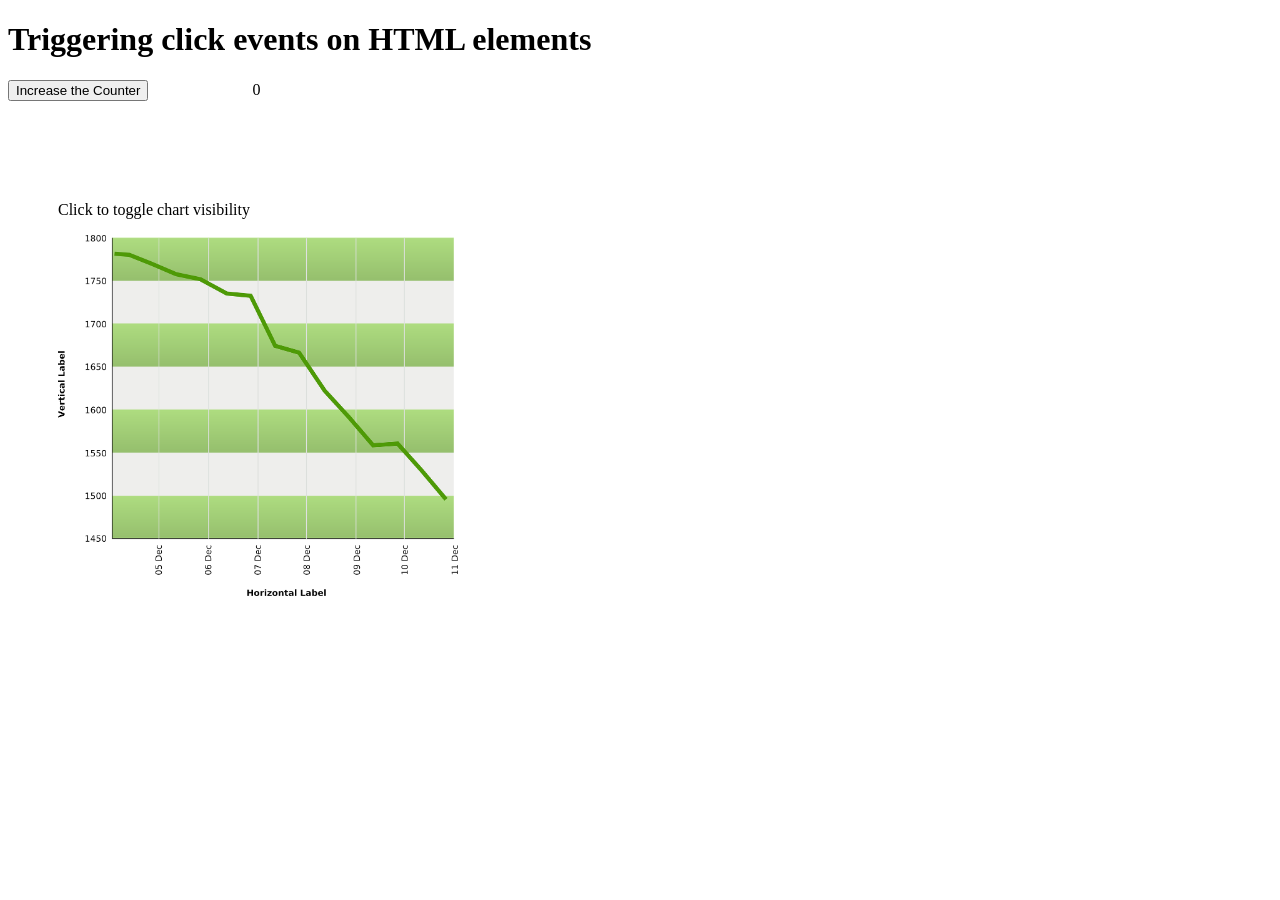
<file: WEEK 7/events.html>
<!DOCTYPE html>
<html lang="en">
<head>
    <meta charset="UTF-8">
    <meta http-equiv="X-UA-Compatible" content="IE=edge">
    <meta name="viewport" content="width=device-width, initial-scale=1.0">
    <title>Tiggering Events in HTML</title>

    <link rel="stylesheet" href="events.css">
</head>
<body>
    <h1>Triggering click events on HTML elements</h1>

    <button id="incrementButton">Increase the Counter</button>
    
    <span id="counter" numberOfClicks=0>0</span>

    <script src="events.js"></script>

    <div class="chartContainer">
        <p id="chartToggle">Click to toggle chart visibility</p>
        <img src="images/toggle.png" id="chart1">

    </div>
</body>
</html>
</file>
<file: WEEK 7/events.css>
#counter {
  margin-left: 100px;
}

.chartContainer {
  margin-left: 50px;
  margin-top: 100px;
}

img {
  width: 400px;
}
</file>
